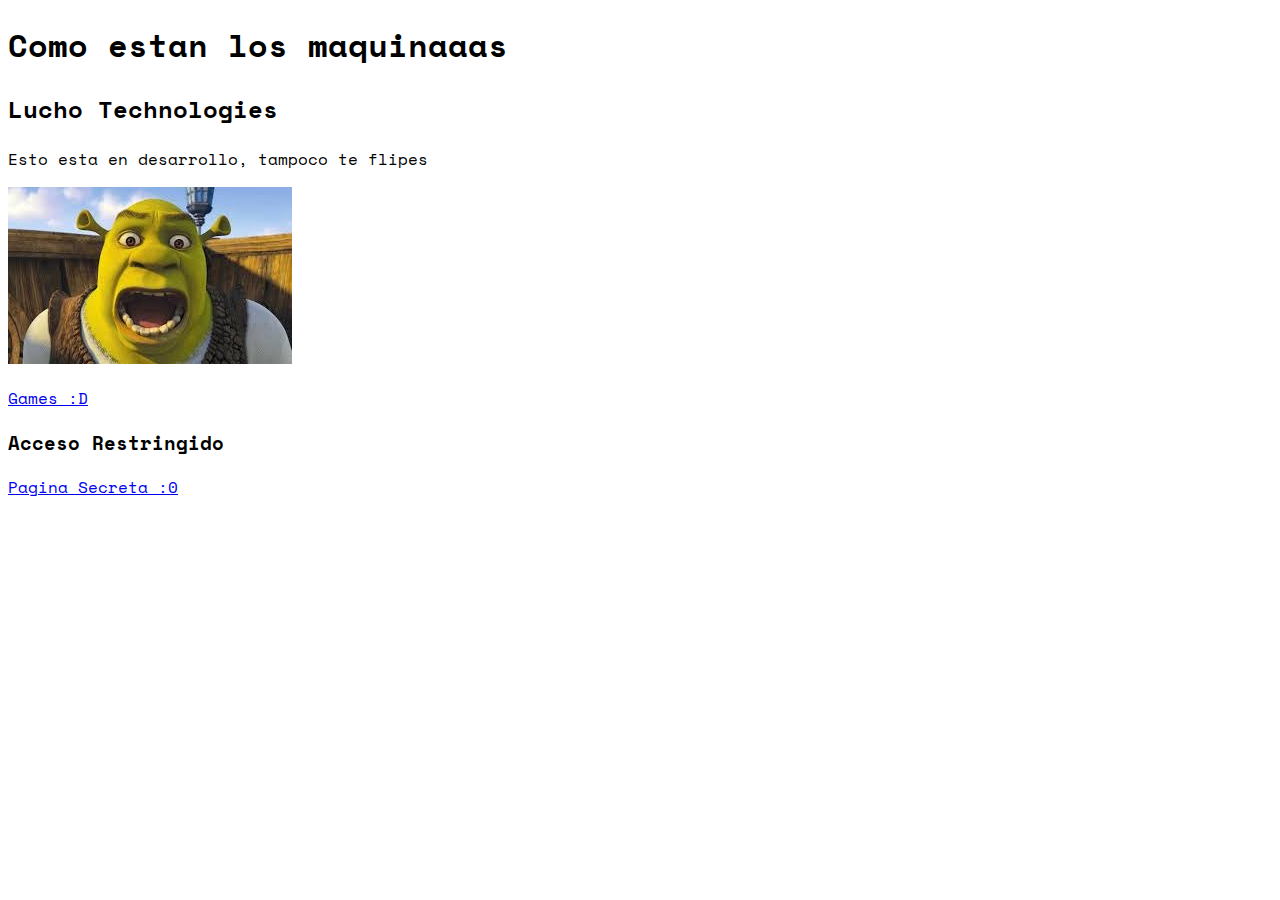
<file: index.html>
<!DOCTYPE html>
<html>

<head>
    <meta name="viewport" content="width=device-width, initial-scale=1.0">

    <title>Lucho Technologies</title>
    <style>
        @import url('https://fonts.googleapis.com/css2?family=Space+Mono:ital,wght@0,400;0,700;1,400;1,700&display=swap');

        body {
            font-family: "Space Mono", monospace;
            font-weight: 400;
            font-style: normal;
        }
    </style>
</head>

<body>
    <h1>Como estan los maquinaaas</h1>
    <h2>Lucho Technologies</h2>
    <p>Esto esta en desarrollo, tampoco te flipes</p>

    <img src="shrek.jpg" alt="Shrek :D">

    <p></p>

    <a href="games.html">Games :D</a>


    <h3>Acceso Restringido</h3>
    <a href="password.html">Pagina Secreta :0</a>

</body>

</html>
</file>
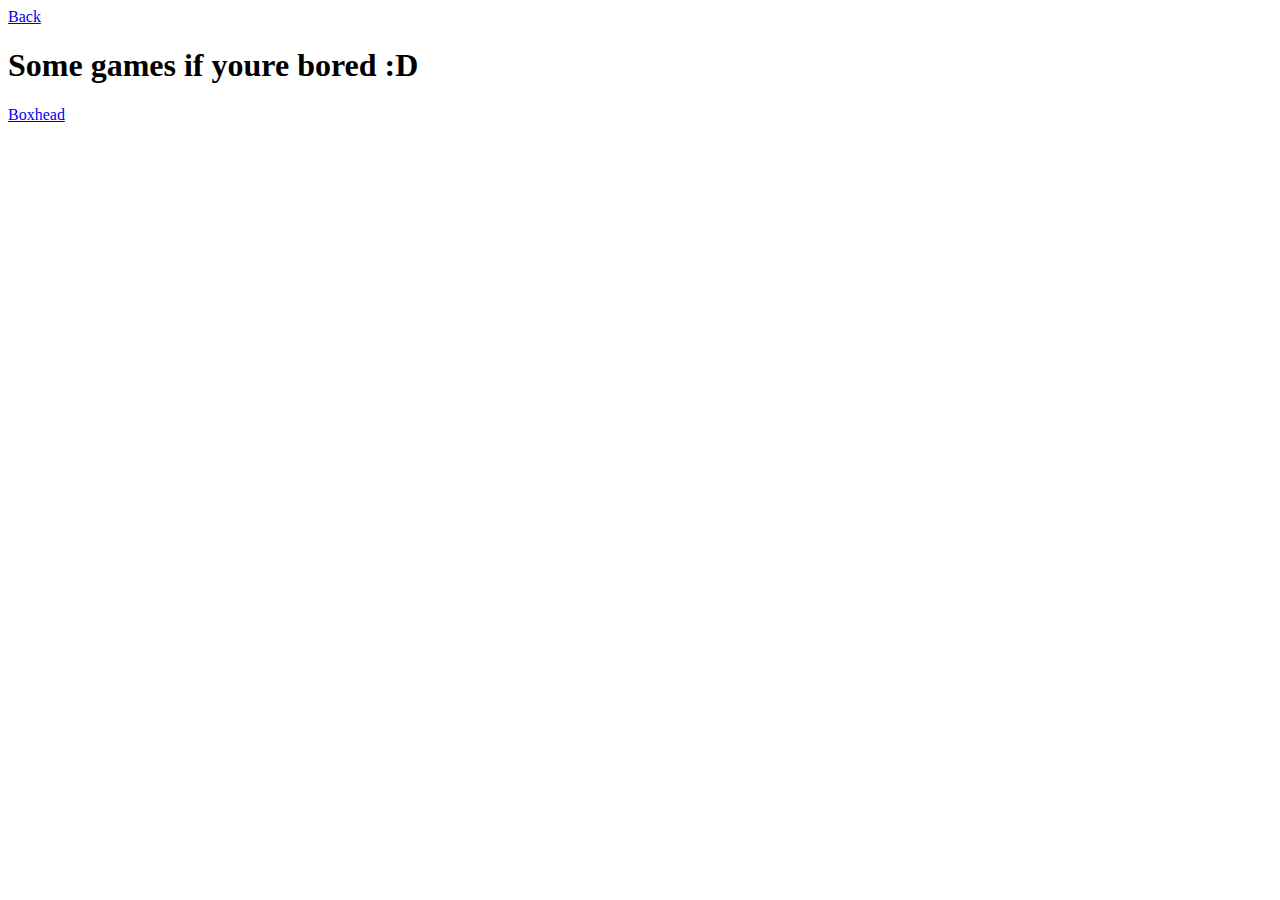
<file: games.html>
<!DOCTYPE html>
<html>
    <head>
        <title>Lucho Technologies</title>
    </head>
    <body>

        <a href="index.html">Back</a>

        <h1>Some games if youre bored :D</h1>

        <a href="games/boxhead.html">Boxhead</a>

    </body>
</html>
</file>
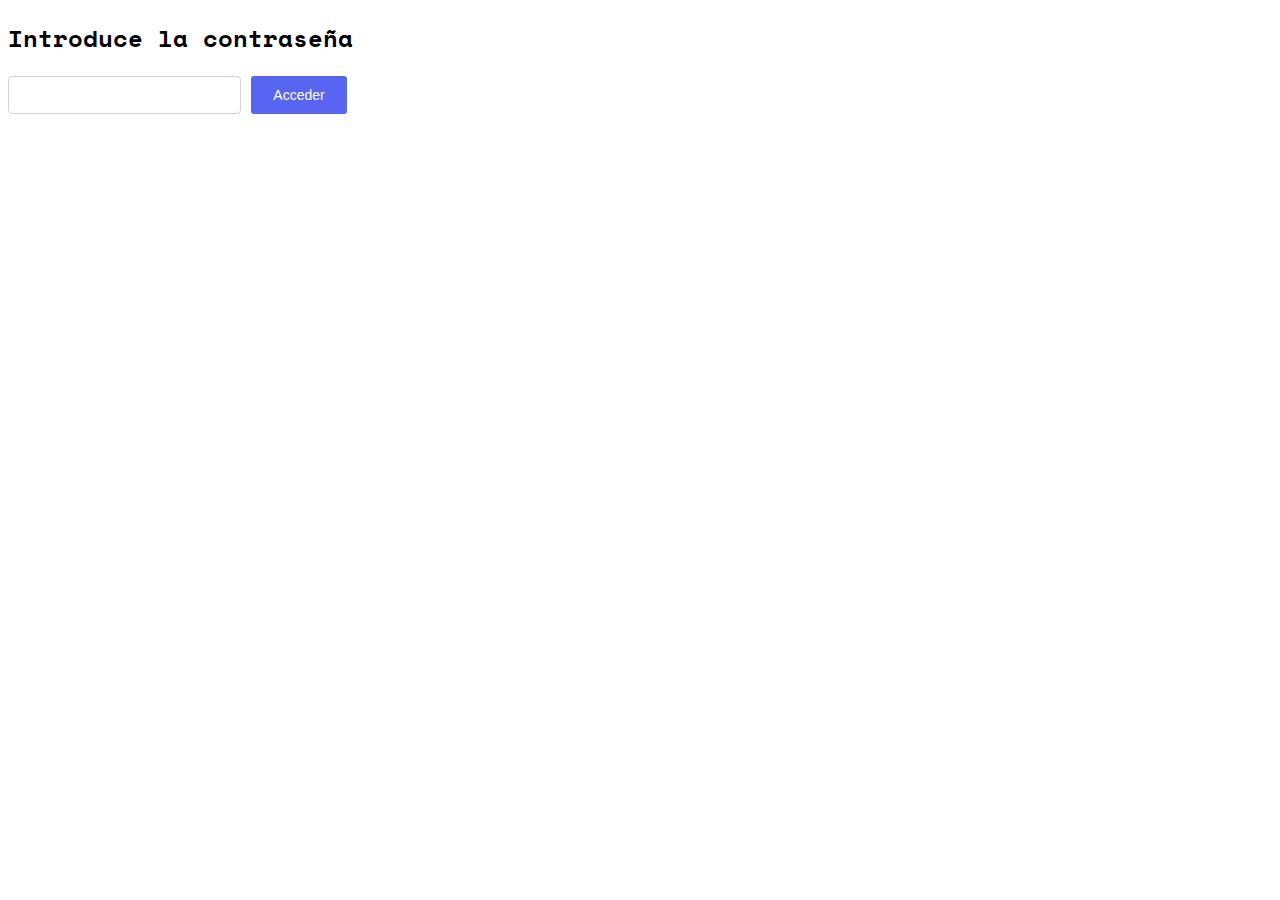
<file: password.html>
<!DOCTYPE html>
<html>

<head>
    <meta name="viewport" content="width=device-width, initial-scale=1.0">

    <meta charset="UTF-8">
    <title>lucho Technologies</title>

    <style>
        @import url('https://fonts.googleapis.com/css2?family=Space+Mono:ital,wght@0,400;0,700;1,400;1,700&display=swap');
        body {
            font-family: "Space Mono", monospace;
            font-weight: 400;
            font-style: normal;
        }

        input {

            padding: 6px 12px;
            font-size: 16px;
            font-weight: 400;
            line-height: 1.5;
            color: #212529;
            background-color: #fff;
            background-clip: padding-box;
            border: 1px solid #ced4da;
            appearance: none;
            border-radius: 4px;
            transition: border-color .15s ease-in-out, box-shadow .15s ease-in-out;

            :focus {
                color: #212529;
                background-color: #fff;
                border-color: #86b7fe;
                outline: 0;
                box-shadow: 0 0 0 0.25rem rgb(13 110 253 / 25%);
            }

        }

        button {

            display: inline-block;
            outline: none;
            cursor: pointer;
            border-radius: 3px;
            font-size: 14px;
            font-weight: 500;
            line-height: 16px;
            padding: 2px 16px;
            height: 38px;
            min-width: 96px;
            min-height: 38px;
            border: none;
            color: #fff;
            background-color: rgb(88, 101, 242);
            transition: background-color .17s ease, color .17s ease;

            :hover {
                background-color: rgb(71, 82, 196);
            }

        }
    </style>
</head>

<body>
    <h2>Introduce la contraseña</h2>
    <input type="password" id="password">
    <button onclick="desencriptar()">Acceder</button>
    <p id="error" style="color:red;"></p>

    <script>
        const encryptedB64 = "E6EMCVqMtP349DcdRJEI7UDsNYGbTR9dBdCGCE1jY/yugsjPREnvSTMBQikQDBKT6ugPnjpf+DQcrGc=";
        const saltB64 = "elxcpRmg7gIxdsKD4CpSZg==";
        const ivB64 = "P22D3x9qE0XuD3/E";

        async function desencriptar() {
            const password = document.getElementById("password").value;
            const salt = Uint8Array.from(atob(saltB64), c => c.charCodeAt(0));
            const iv = Uint8Array.from(atob(ivB64), c => c.charCodeAt(0));
            const encrypted = Uint8Array.from(atob(encryptedB64), c => c.charCodeAt(0));

            try {
                // Derivar clave con PBKDF2
                const keyMaterial = await window.crypto.subtle.importKey(
                    "raw",
                    new TextEncoder().encode(password),
                    "PBKDF2",
                    false,
                    ["deriveKey"]
                );

                const key = await window.crypto.subtle.deriveKey(
                    {
                        name: "PBKDF2",
                        salt: salt,
                        iterations: 100000,
                        hash: "SHA-256"
                    },
                    keyMaterial,
                    { name: "AES-GCM", length: 256 },
                    false,
                    ["decrypt"]
                );

                const decrypted = await window.crypto.subtle.decrypt(
                    { name: "AES-GCM", iv: iv },
                    key,
                    encrypted
                );

                const decoded = new TextDecoder().decode(decrypted);
                if (decoded.startsWith("http")) {
                    window.location.href = decoded;
                } else {
                    throw new Error("Desencriptado inválido");
                }
            } catch (err) {
                document.getElementById("error").innerText = "Contraseña incorrecta";
            }
        }
    </script>
</body>

</html>
</file>
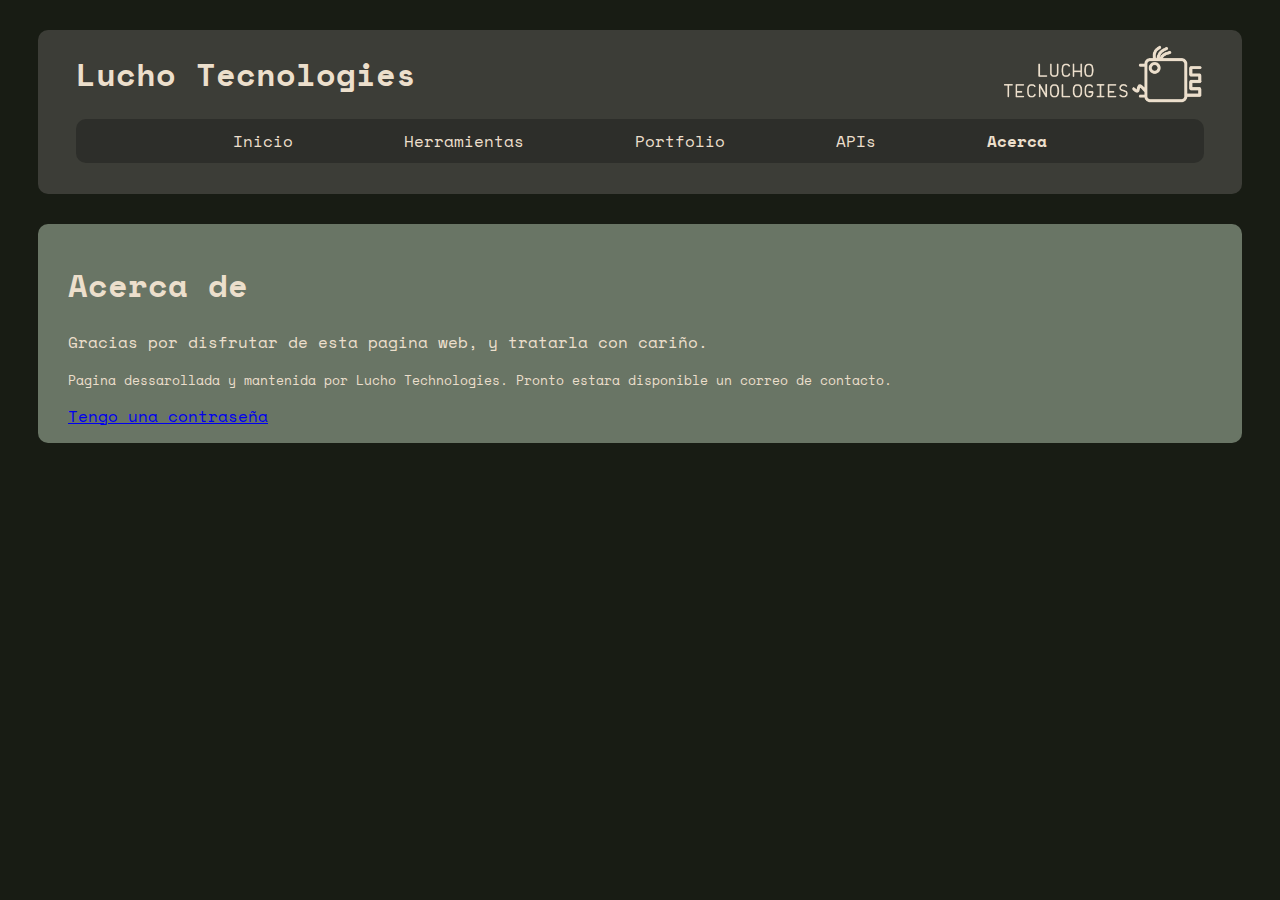
<file: pages/about.html>
<!DOCTYPE html>
<html>

<head>
    <link rel="stylesheet" type="text/css" href="/assets/styles/page.css"> 
    <link rel="stylesheet" type="text/css" href="../assets/styles/page.css"> <!-- This is for development -->
    <meta name="viewport" content="width=device-width, initial-scale=1.0">
    <link rel="icon" type="image/x-icon" href="{{ url_for('static', filename='images/icon.png') }}">
    <title>Lucho Tecnologies</title>
</head>


<body>
    <header>
        <nav class="topnav">
            <h1 class="header-title">Lucho Tecnologies</h1>
            <img src="../assets/images/logotext.png"
            alt = "Lucho Tecnologies"
            class="logo"
            />
        </nav>
        
        <!-- lol -->
        <nav>
            <ul>
                <li>
                    <a href="/">Inicio</a>
                </li>
                <li>
                    <a href="tools.html">Herramientas</a>
                </li>
                <li>
                    <a href="portfolio.html">Portfolio</a>
                </li>
                <li>
                    <a href="apis.html">APIs</a>
                </li>
                <li>
                    <a href="about.html"><strong>Acerca</strong></a>
                </li>
            </ul>
        </nav>
    </header>
    <article>
        <h1>Acerca de</h1>
        
        <p>Gracias por disfrutar de esta pagina web, y tratarla con cariño.</p>
        <p class="little">Pagina dessarollada y mantenida por Lucho Technologies. Pronto estara disponible un correo de contacto.</p>

        <a href="password.html">Tengo una contraseña</a>
    </article>

    

</body>

</html>
</file>
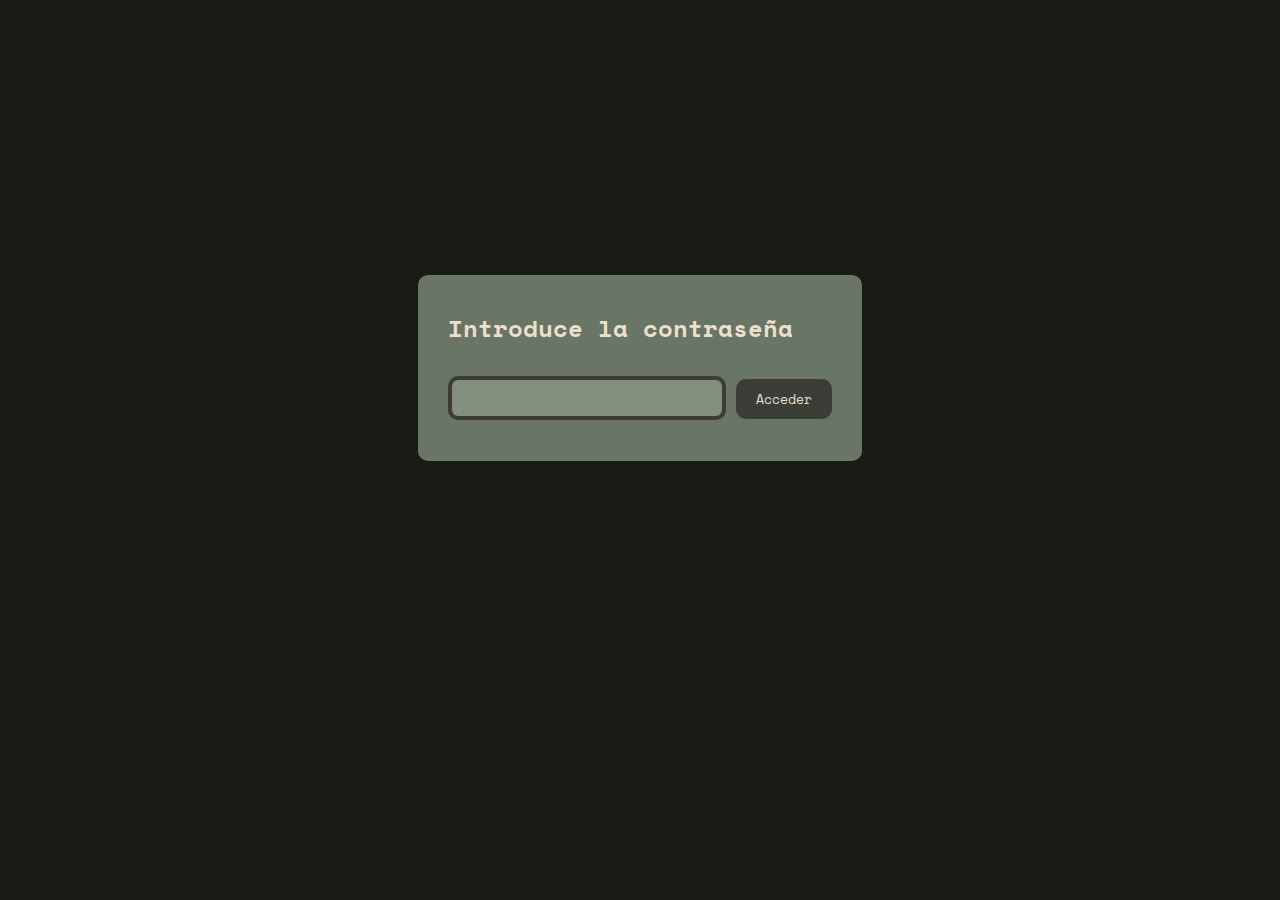
<file: pages/password.html>
<!DOCTYPE html>
<html>

<head>
    <meta name="viewport" content="width=device-width, initial-scale=1.0">
    <link rel="stylesheet" type="text/css" href="/assets/styles/page.css"> 
    <link rel="stylesheet" type="text/css" href="../assets/styles/page.css"> <!-- This is for development -->
    <meta charset="UTF-8">
    <title>lucho Technologies</title>

    <style>
        @import url('https://fonts.googleapis.com/css2?family=Space+Mono:ital,wght@0,400;0,700;1,400;1,700&display=swap');

        body {
            font-family: "Space Mono", monospace;
            font-weight: 400;
            font-style: normal;
            height: 80vh;
            display: flex;
            justify-content: center;
            /* Centra horizontalmente */
            align-items: center;
            /* Centra verticalmente */
            color: var(--text-color)
        }

        input {

            padding: 6px 12px;
            font-size: 16px;
            font-weight: 400;
            line-height: 1.5;
            color: #212529;
            background-color: #fff;
            background-clip: padding-box;
            border: 1px solid #ced4da;
            appearance: none;
            border-radius: 4px;
            transition: border-color .15s ease-in-out, box-shadow .15s ease-in-out;

            :focus {
                color: #212529;
                background-color: #fff;
                border-color: #86b7fe;
                outline: 0;
                box-shadow: 0 0 0 0.25rem rgb(13 110 253 / 25%);
            }

        }

        
        #pass_content {
            margin: 0 auto;
            width: fit-content;
            background-color: 0;

            align-content: center;

        }

        #correct{
            margin: 20px;
            align-content: center;
            display: flex;
        }
    </style>
</head>

<body>
    <article>
        <div id="pass_content">
            <h2>Introduce la contraseña</h2>
            <input type="password" id="password">
            <button onclick="desencriptar()">Acceder</button>
            <p id="error" style="color:red;"></p>
        </div>
    </article>
    

    


    <script>
        const encryptedB64 = "E6EMCVqMtP349DcdRJEI7UDsNYGbTR9dBdCGCE1jY/yugsjPREnvSTMBQikQDBKT6ugPnjpf+DQcrGc=";
        const saltB64 = "elxcpRmg7gIxdsKD4CpSZg==";
        const ivB64 = "P22D3x9qE0XuD3/E";

        async function desencriptar() {
            const password = document.getElementById("password").value;
            const salt = Uint8Array.from(atob(saltB64), c => c.charCodeAt(0));
            const iv = Uint8Array.from(atob(ivB64), c => c.charCodeAt(0));
            const encrypted = Uint8Array.from(atob(encryptedB64), c => c.charCodeAt(0));

            try {
                // Derivar clave con PBKDF2
                const keyMaterial = await window.crypto.subtle.importKey(
                    "raw",
                    new TextEncoder().encode(password),
                    "PBKDF2",
                    false,
                    ["deriveKey"]
                );

                const key = await window.crypto.subtle.deriveKey(
                    {
                        name: "PBKDF2",
                        salt: salt,
                        iterations: 100000,
                        hash: "SHA-256"
                    },
                    keyMaterial,
                    { name: "AES-GCM", length: 256 },
                    false,
                    ["decrypt"]
                );

                const decrypted = await window.crypto.subtle.decrypt(
                    { name: "AES-GCM", iv: iv },
                    key,
                    encrypted
                );

                const decoded = new TextDecoder().decode(decrypted);
                if (decoded.startsWith("http")) {
                    window.location.href = decoded;
                } else {
                    throw new Error("Desencriptado inválido");
                }
            } catch (err) {
                document.getElementById("error").innerText = "Contraseña incorrecta";
            }
        }
    </script>
</body>

</html>
</file>
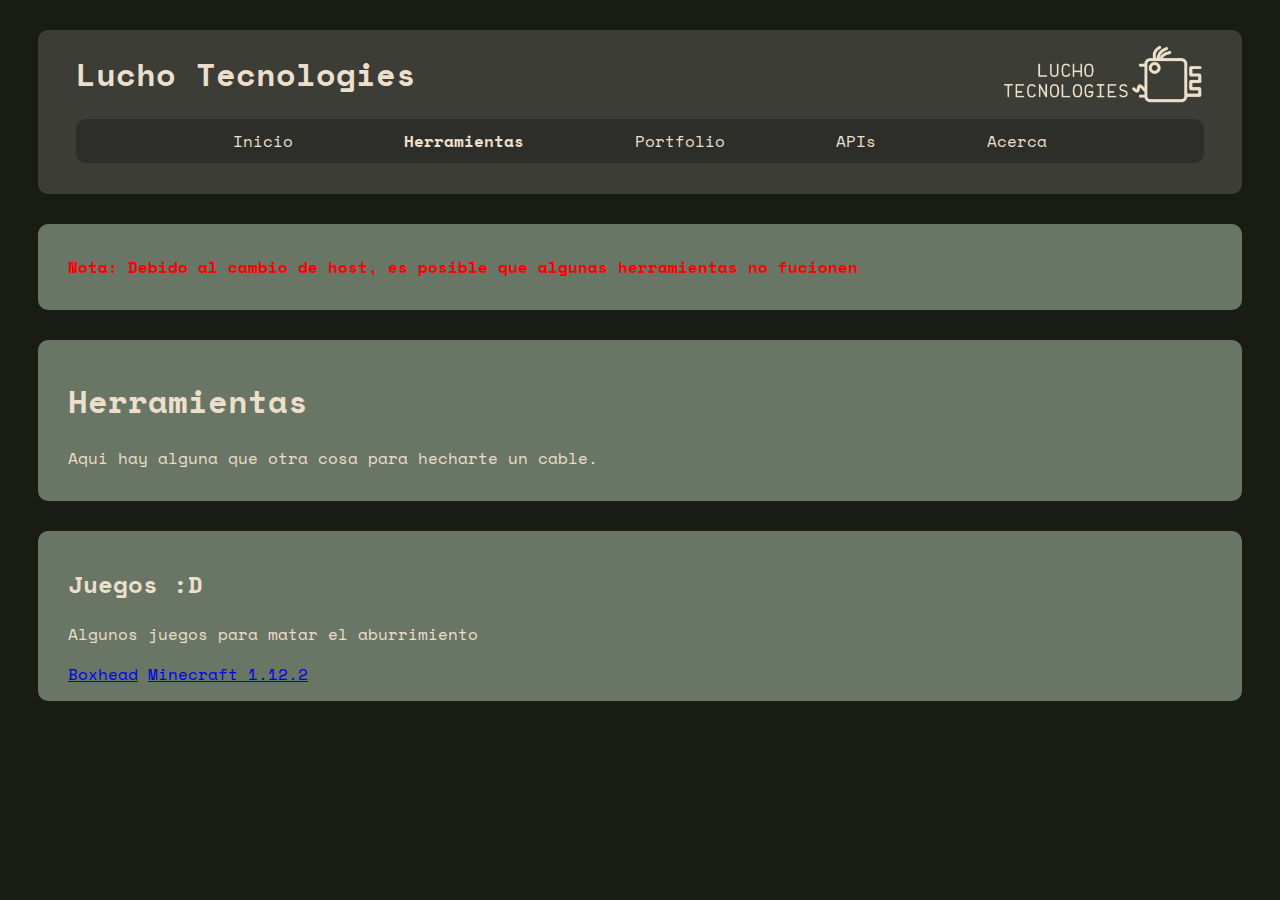
<file: pages/tools.html>
<!DOCTYPE html>
<html>

<head>
    <link rel="stylesheet" type="text/css" href="/assets/styles/page.css"> 
    <link rel="stylesheet" type="text/css" href="../assets/styles/page.css"> <!-- This is for development -->
    <meta name="viewport" content="width=device-width, initial-scale=1.0">
    <link rel="icon" type="image/x-icon" href="{{ url_for('static', filename='images/icon.png') }}">
    <title>Lucho Tecnologies</title>
</head>


<body>
    <header>
        <nav class="topnav">
            <h1 class="header-title">Lucho Tecnologies</h1>
            <img src="../assets/images/logotext.png"
            alt = "Lucho Tecnologies"
            class="logo"
            />
        </nav>
        
        <!-- lol -->
        <nav>
            <ul>
                <li>
                    <a href="/">Inicio</a>
                </li>
                <li>
                    <a href="tools.html"><strong>Herramientas</strong></a>
                </li>
                <li>
                    <a href="portfolio.html">Portfolio</a>
                </li>
                <li>
                    <a href="apis.html">APIs</a>
                </li>
                <li>
                    <a href="about.html">Acerca</a>
                </li>
            </ul>
        </nav>
    </header>
    <article>
        <p style="color: #ff0000"><strong>Nota: Debido al cambio de host, es posible que algunas herramientas no fucionen</strong></p>
    </article>

    
    <article>
        <h1>Herramientas</h1>
        <p>Aqui hay alguna que otra cosa para hecharte un cable.</p>
    </article>
    <article>
        <h2>Juegos :D</h2>
        <p>Algunos juegos para matar el aburrimiento</p>

        <a href="games/boxhead.html">Boxhead</a>
        <a href="games/minecraft.html">Minecraft 1.12.2</a>
    </article>

</body>

</html>
</file>
<file: assets/styles/page.css>
@import url('https://fonts.googleapis.com/css2?family=Space+Mono:ital,wght@0,400;0,700;1,400;1,700&display=swap');

    :root {
        --background-color: #181C14;
        --text-color: #ECDFCC;
        --header-bg: #3C3D37;
        --header-bg-dark: #2d2e2a;
        --article-background: #697565;
        --article-background-dark: #818f7c;
        --phone-size: 800px
    }

    /*
    :root {
        --background-color: #240750;
        --text-color: #DDDDDD;
        --header-bg: #577B8D;
        --article-background: #344C64;
    }
        */

    body{
        font-family:'Space Mono';
        background-color: var(--background-color);
    }

    header {
        margin: 15px;
        /*display: flex;
        align-items: center;
        justify-content: space-between;*/
        background-color: var(--header-bg);
        border-radius: 10px;
        color: var(--text-color);
        padding: 15px;
        padding-left: 3%;
        padding-right: 3%;
    }

    article{
        color: var(--text-color);
        background-color: var(--article-background);
        border-radius: 10px;

        margin: 15px;
        padding: 15px;

        padding-right: 15px;
    }

    .warning-art{
        background-color:#947422
    }

    .in-article{
        background-color: var(--article-background-dark);
        border-radius: 10px;
        padding-top: 10px;
        padding-bottom: 10px;

    }


    .topnav{
        display: flex;
        align-items: center;
        justify-content: space-between;
        right: 5%;
    }

    .logo {
        width: 200px;
    }

    .header-title{
        margin: 0;
    }

    nav ul{
        list-style-type: none;
        background-color: var(--header-bg-dark);
        border-radius: 10px;

        padding: 10px;
    }

    nav ul li{
        padding-left: 5%;
        padding-right: 5%;
    }

    nav ul li a{
        text-decoration: none;
        color: var(--text-color);
    }

    .url{
        text-decoration:underline;
        color: var(--text-color);
    }


    .little{
        font-size:smaller;
    }

    .xlittle{
        font-size:x-small;
    }

    

    @media (max-width: 799px) { /*cuando la pantalla se queda peque;a*/
        .logo {
            display: none;
        }
        .header-title{
            justify-content: center
        }
        body{
            font-size: small;
        }
    }

    
    @media (min-width: 800px) {/*cuando la pantalla se queda grande*/
        nav ul{
            display: flex;
            align-items: center;
            justify-content: center;
        }

        article{
            margin: 30px;

            padding-left: 30px;
            padding-right: 30px;
        }

        header{
            margin: 30px;
        }
    
    }

    input[type="password"],
    input[type="text"] {
        font-family: 'Space Mono', monospace;
        padding: 6px;
        padding-left: 10px;
        padding-right: 10px;
        width: 250px;
        color: var(--text-color);
        background-color: var(--article-background-dark);
        border: 4px solid var(--header-bg);
        border-radius: 10px;
        outline: none;
        transition: border-color 0.3s;
        margin-bottom: 10px;
        margin-top: 10px;
    }
    input[type="password"]::placeholder,
    input[type="text"]::placeholder{
        color: var(--text-color);
    }

    /* Cambio de borde al enfocar */
    input[type="password"]:focus,
    input[type="text"]:focus {
        border-color: var(--header-bg-dark);
    }

    /* Estilo del botón */
    button {
        font-family: 'Space Mono', monospace;
        padding: 10px 20px;
        color: var(--text-color);
        background-color: var(--header-bg);
        border: none;
        border-radius: 10px;
        cursor: pointer;
        transition: background-color 0.3s;
    }

    /* Cambio de color al pasar el ratón */
    button:hover {
        background-color: var(--header-bg-dark);
    }
</file>
